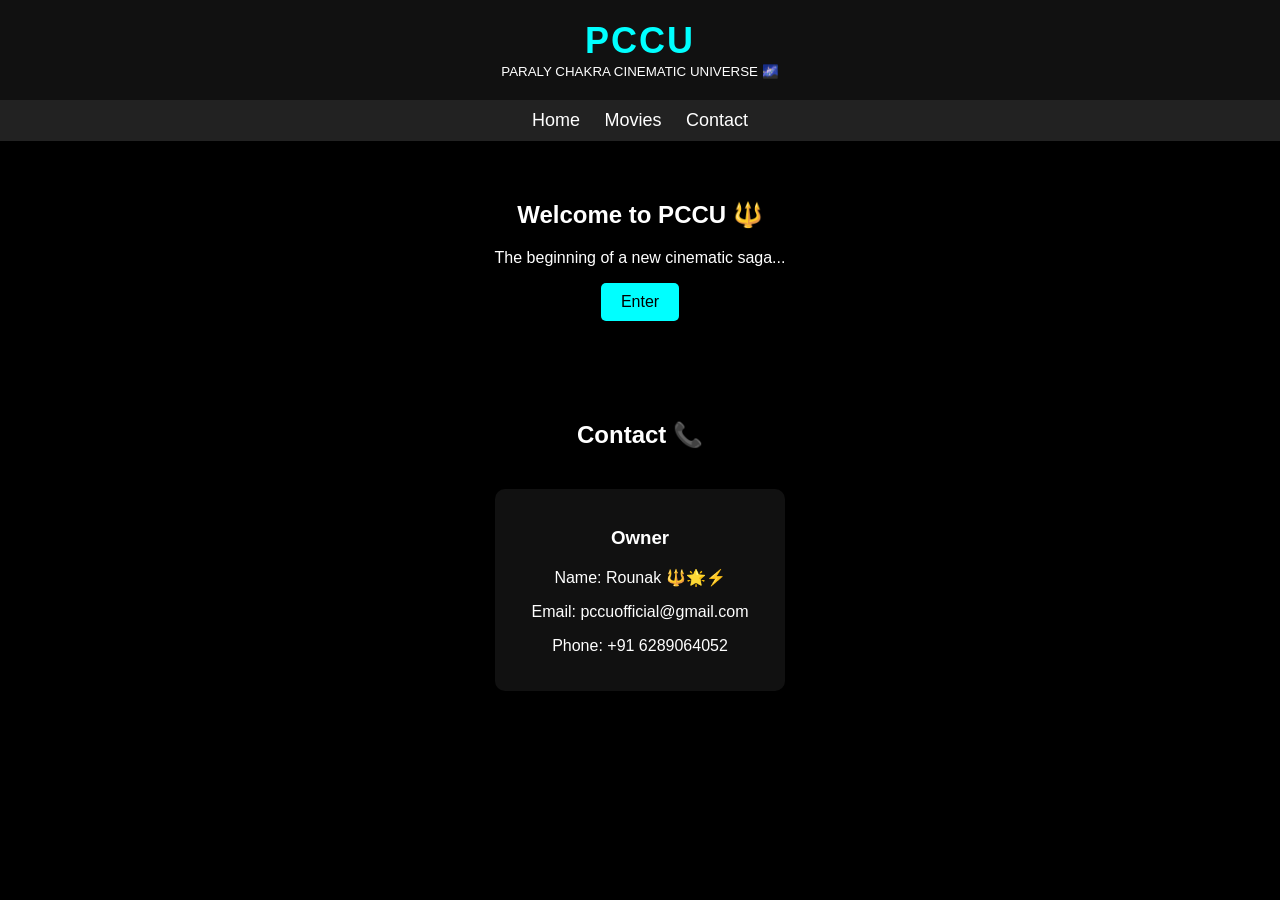
<file: index.html>
<!DOCTYPE html>
<html>
<head>
  <title>PCCU - PARALY CHAKRA CINEMATIC UNIVERSE</title>
  <link rel="stylesheet" href="style.css">
</head>

<body>

  <header>
    <span class="logo">PCCU</span><br>
    <small>PARALY CHAKRA CINEMATIC UNIVERSE 🌌</small>
  </header>

  <nav>
    <a href="index.html">Home</a>
    <a href="movies.html">Movies</a>
    <a href="#contact">Contact</a>
  </nav>

  <section>
    <h1>Welcome to PCCU 🔱</h1>
    <p>The beginning of a new cinematic saga...</p>
    <button onclick="showMessage()">Enter</button>
  </section>

  <!-- Contact Section -->
  <section id="contact">
    <h2>Contact 📞</h2>

    <div class="card">
      <h3>Owner</h3>
      <p>Name: Rounak 🔱🌟⚡</p>
      <p>Email: pccuofficial@gmail.com</p>
      <p>Phone: +91 6289064052</p>
    </div>

  </section>

  <script src="script.js"></script>

</body>
</html>
</file>
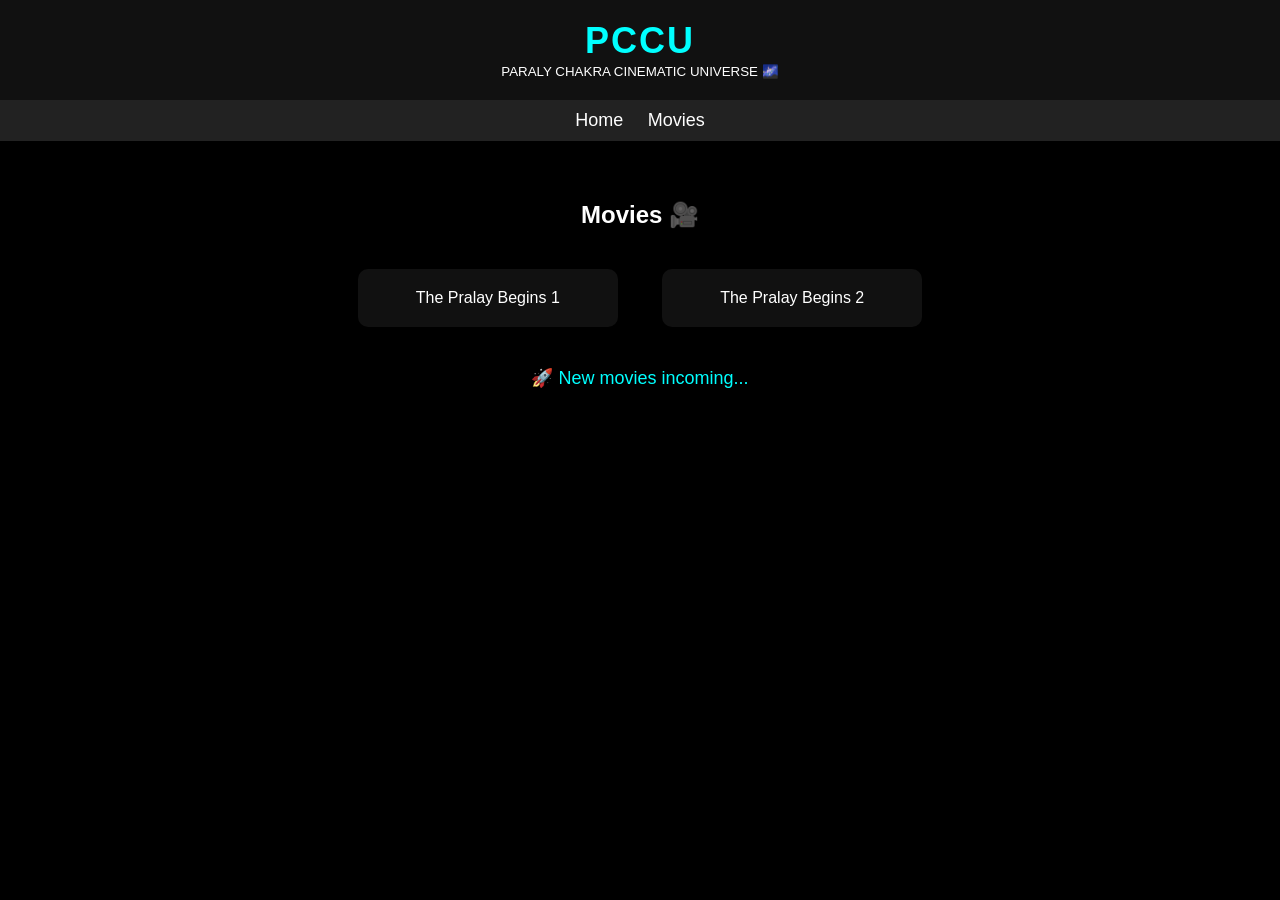
<file: movies.html>
<!DOCTYPE html>
<html>
<head>
  <title>PCCU Movies</title>
  <link rel="stylesheet" href="style.css">
</head>

<body>

  <header>
    <span class="logo">PCCU</span><br>
    <small>PARALY CHAKRA CINEMATIC UNIVERSE 🌌</small>
  </header>

  <nav>
    <a href="index.html">Home</a>
    <a href="movies.html">Movies</a>
  </nav>

  <section>
    <h2>Movies 🎥</h2>

    <div class="card">The Pralay Begins 1</div>
    <div class="card">The Pralay Begins 2</div>

    <p class="coming">🚀 New movies incoming...</p>
  </section>

</body>
</html>
</file>
<file: style.css>
body {
  margin: 0;
  font-family: Arial;
  background: black;
  color: white;
  text-align: center;
}

/* Header */
header {
  background: #111;
  padding: 20px;
}

.logo {
  font-size: 36px;
  color: cyan;
  font-weight: bold;
  letter-spacing: 2px;
}

/* Navbar */
nav {
  background: #222;
  padding: 10px;
}

nav a {
  color: white;
  margin: 10px;
  text-decoration: none;
  font-size: 18px;
}

nav a:hover {
  color: cyan;
}

/* Section */
section {
  padding: 40px;
}

/* Cards */
.card {
  background: #111;
  margin: 20px;
  padding: 20px;
  border-radius: 10px;
  display: inline-block;
  width: 220px;
  transition: 0.3s;
}

.card:hover {
  transform: scale(1.1);
  background: #222;
}

/* Contact */
#contact .card {
  width: 250px;
}

/* Coming text */
.coming {
  margin-top: 20px;
  color: cyan;
  font-size: 18px;
}

/* Button */
button {
  padding: 10px 20px;
  background: cyan;
  border: none;
  border-radius: 5px;
  cursor: pointer;
  font-size: 16px;
}

button:hover {
  background: white;
}
</file>
